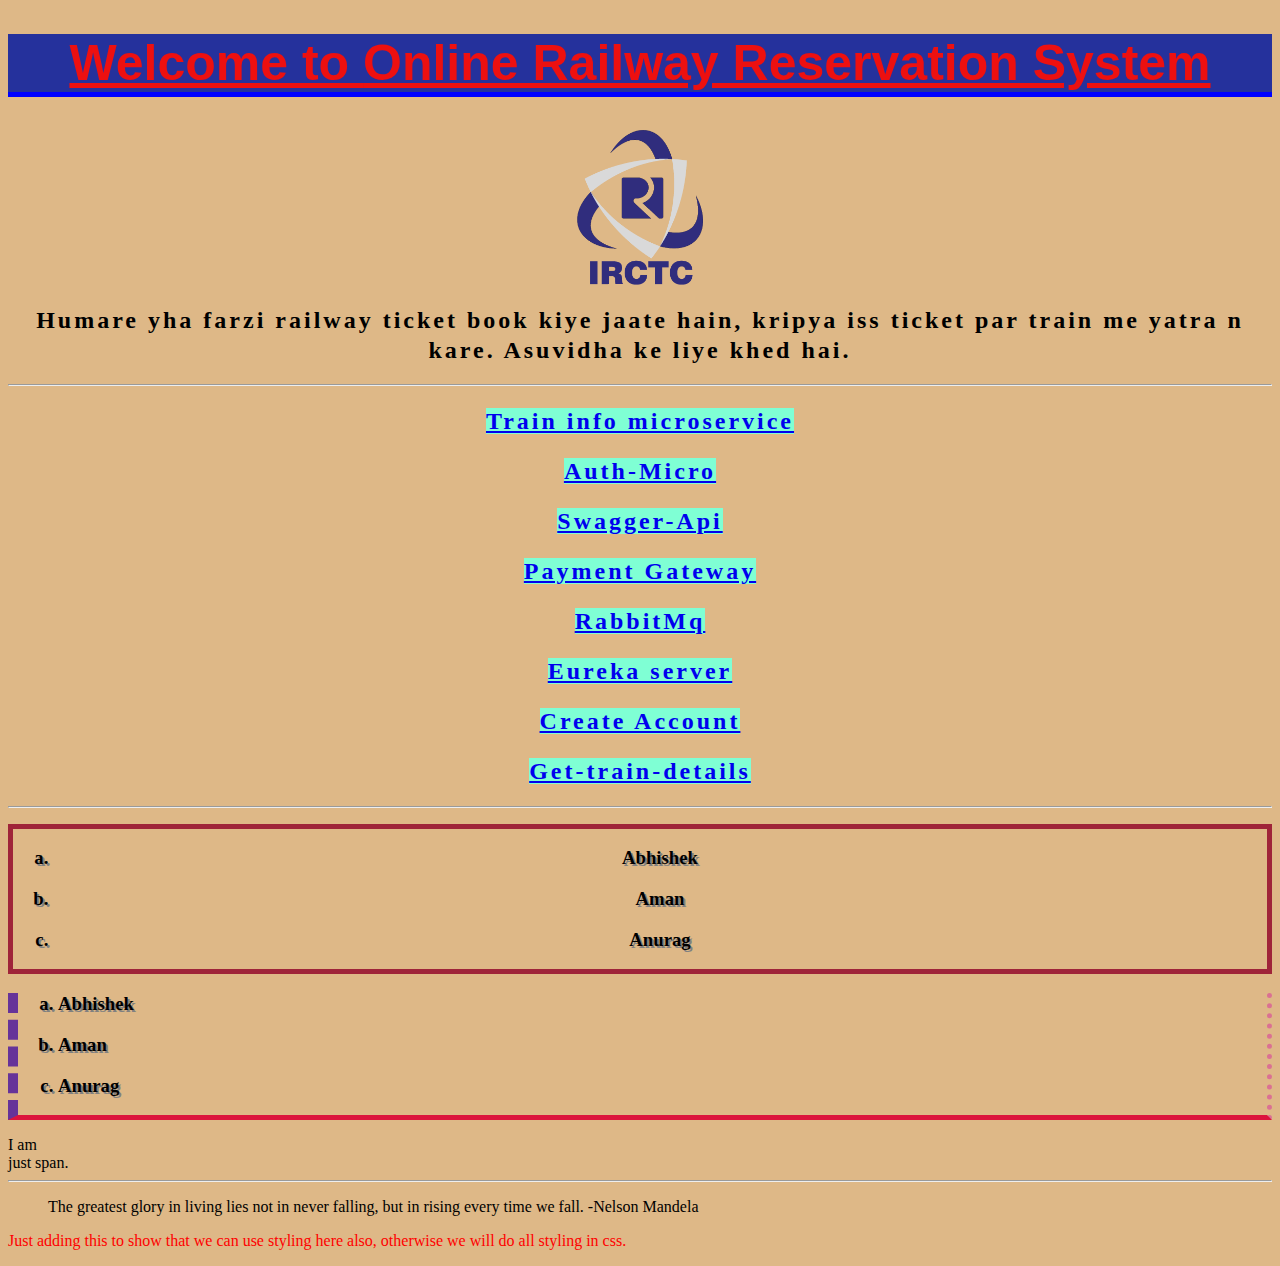
<file: index.html>
<!DOCTYPE html>
<!-- !doctype is only html tag where ! mark is used before tag, it actually defines that this document is of html type -->
<!-- html is used to structure content of web page, i:e adding images, texts, forms etc -->
<!-- To know about any tag just put cursor on that tag, details will be shown in pop up. -->
<!-- Still writing everything in comment, just to write details according to my understanding, just to revise letter -->
<html>

<head>
    <!-- head tag contains extra information about website like title and link to css etc. -->
    <!-- content inside head don't get rendered, only body content get rendered -->
    
    <link rel="stylesheet" href="styles.css">
    <!-- link tag is used to link css to this html page, 
    rel means relation (in this case it is stylesheet which we are adding), 
    href means hyperlink, it contains address of page which we are linking.  -->
    <!-- css is used to style web page to make them look better, by changing font size, colour, position, effects etc -->
    
    <title>
        Online Railway Reservation System
    </title>
    <!-- title tage is used to give title which we see as website name  -->
</head>

<body> 
    <p>
        <!-- p is pharagraph tag here we write content which shows on web page -->
       <h1> Welcome to <strong> Online Railway Reservation System </strong></h1>
       <!-- h is adding tag h1, h2 h3 etc are size from largest to smallest -->
       <!-- strong tag is used to change content into bold and similarly <em> tag is used </em> to emphasize the content (change to italic) -->

    </p>

    <img src="images/IRCTC-Color.png" alt="Irctc logo ">
    <!-- to add image with source (src), and alt tag just add image description -->

    <p>
        <h2> Humare yha farzi railway ticket book kiye jaate hain, kripya iss ticket par train me yatra n kare. Asuvidha ke liye khed hai.</h2>
    </p>

    <hr>
    <!-- hr tag is used to add horizontal line  -->

    <div>
    <!-- div tag is used to create division between different parts of page, i:e it devide various sections for better readbility -->

    <h2><a href="http://localhost:8080/">Train info microservice</a></h2>
    <!-- a means anchor and href means hyperlink -->
    <!-- <a href= contains url with its address -->

    <h2><a href="http://localhost:3000/">Auth-Micro</a></h2>

    <h2><a href="http://localhost:8080/swagger-ui/index.html">Swagger-Api</a></h2>

    <h2><a href="http://localhost:8082/home">Payment Gateway</a></h2>

    <h2><a href="http://localhost:15672/#/">RabbitMq</a></h2>

    <h2><a href="http://localhost:8761/">Eureka server</a></h2>

    
    <h2><a href="http://127.0.0.1:5500/Auth-micro.html">Create Account</a></h2>

    <h2><a href="http://127.0.0.1:5500/get-train-details.html">Get-train-details</a></h2>
    </div>

    <hr>

    <ul>
        <!-- ul tag is unordered list tag, we can't write anything random, here we store list via <li> tag. 
            list get stored in unordered way (i:e bulleted (in html it "disc") in point by default which we can change via styling) -->
            <h3><li>Abhishek</li></h3>
            <h3><li>Aman</li></h3>
            <h3><li>Anurag</li></h3>

    </ul>

    <ol>
        <!-- ol tag is ordered list tag, it is exactly like ul, 
            just here list get ordered (i:e in numbering by default, which we can change via syling (css)) -->
            <h3><li>Abhishek</li></h3>
            <h3><li>Aman</li></h3>
            <h3><li>Anurag</li></h3>

    </ol>

    <span>
        <!-- it is similar to <p> tag </p>, but it is useful when used with js, css, class etc. 
            (more details will be added later when learned more.) -->
        I am <br>just span.
        <!-- <br> tag used for line break -->
    </span>
    <hr>
    <!-- remember br and hr are some of the tag which don't have closing tag  -->

    <blockquote cite="https://blog.hubspot.com/sales/famous-quotes">
        <!-- blockquote is used to write and any quote and cite means citation. it is added to add link of site from where it is copied. -->
        The greatest glory in living lies not in never falling, but in rising every time we fall. -Nelson Mandela
    </blockquote>

    <p style="color: red;"> Just adding this to show that we can use styling here also, otherwise we will do all styling in css.</p>

</body>
</html>
</file>
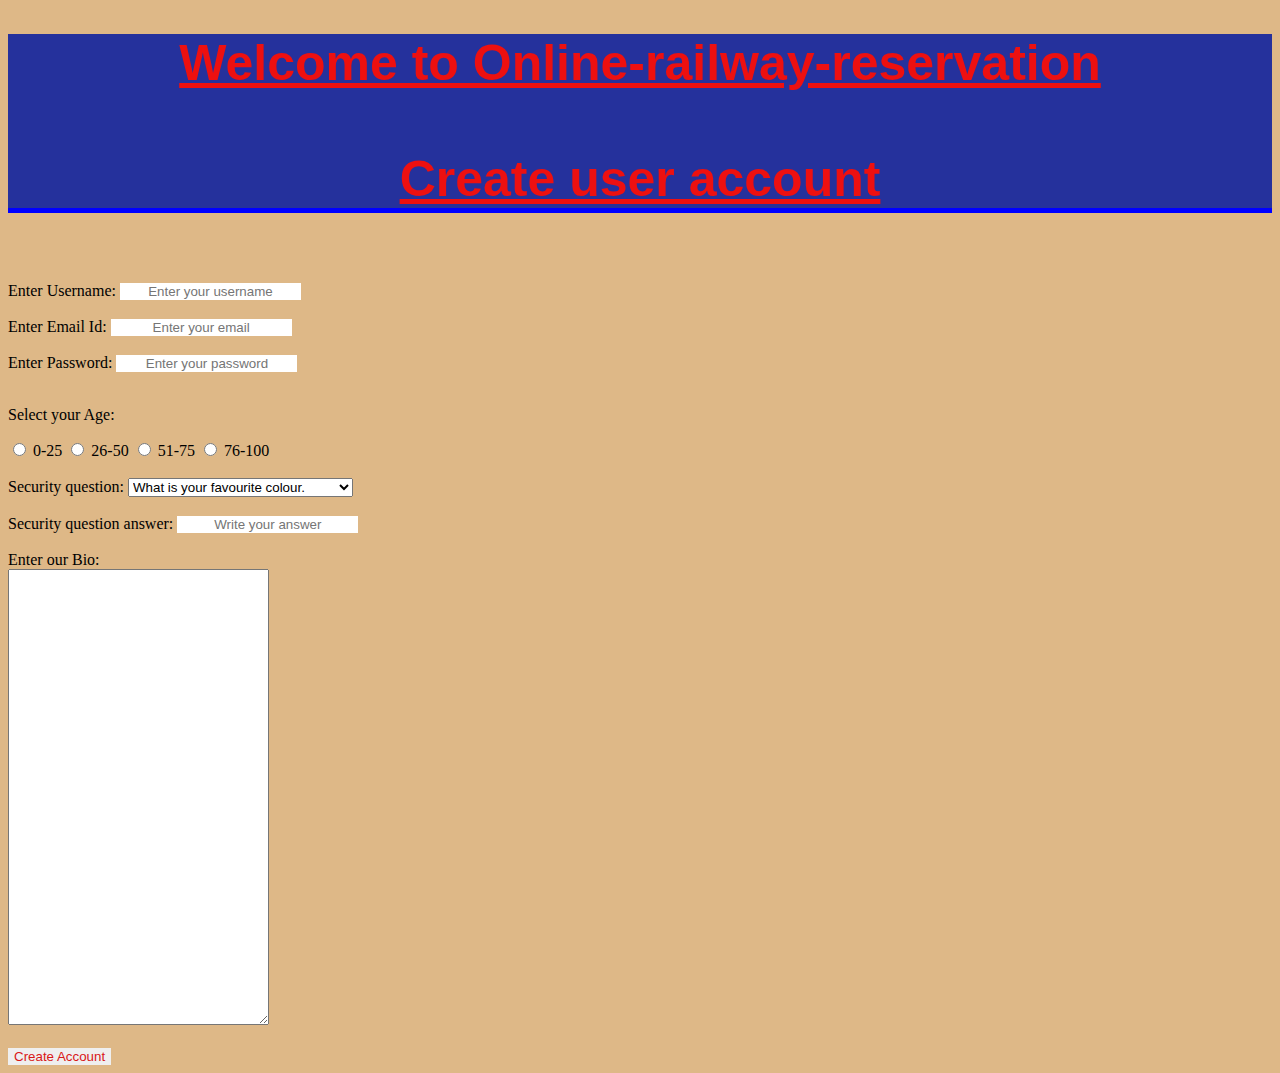
<file: 02_Auth-micro.html>
<!DOCTYPE html>
<html>
    <head>
        
        <link rel="stylesheet" href="styles.css">
    
        <title>
            User registration
        </title>
        <body>
            <h1>Welcome to Online-railway-reservation<br><br>
            Create user account</h1>
            <br><br>

            <form action="user-details.txt">
                <!-- form tag is used to create a form. in action we add what we have to do with this form. 
                    It has more to do with sql where we save form  -->
            <label for="Username">Enter Username:</label>
            <!-- label tag is used to add label to input. so that user can know what this input is, 
                and we link (by "for" tag) label with its input. i:e in this case username. -->
            <input type="text" id="Username" placeholder="Enter your username" name="username" required>
            <!-- input tag is used to take input, 
                type tag shows type of input, 
                id tag means data must be unique in whole document,
                placeholder is used to write highleted input type within the input (i:e: in the box where user have to give input)
                name tag is used store different parts of form together.
                required tag is used to make that input of form neccessary, without filling it form can't be submitted.
             -->
            <br>
            <br>

            <label for="Email">Enter Email Id:</label>
            <input type="email" id="Email" placeholder="Enter your email" name="email" required>
            <br>
            <br>

            <label for="Password">Enter Password:</label>
            <input type="password" id="Password" placeholder="Enter your password" name="password" required>
            <!-- in this specific case user can't see what he is typing because it gets change in stars. 
                this is because input type is password, and no one is allowed to see password. -->
            <br>
            <br>

            <p> Select your Age:</p>
            <input type="radio" name="Age" value="0-25" id="option-1">
            <label for="option-1">0-25</label>
            <!-- radio type means in bulleted input where we just have to mark right input -->

            <input type="radio" name="Age" value="26-50" id="option-2">
            <label for="option-2">26-50</label>
            
            <input type="radio" name="Age" value="51-75" id="option-3">
            <label for="option-3">51-75</label>
            
            <input type="radio" name="Age" value="76-100" id="option-4">
            <label for="option-4">76-100</label>
            <br><br>

            <label for="question">Security question:</label>
            <select name="question" id="question">
                <option value="q1">What is your favourite colour.</option>
                <option value="q2">What is your school name.</option>
                <option value="q3">What is your birth place.</option>
                <option value="q4">What is your favourite book name.</option>
            </select>
            <!-- <in select tag we don't ask for input, 
                we actually give choice to user for selection of a input from numbers of input.
                option tag used to add options for select tag question. -->
                <br><br>
            
            <label for="Security question answer">Security question answer:</label>
            <input type="text" id="Security question answer" name="Security question answer" placeholder="Write your answer">
            <br><br>

            <label for="bio">Enter our Bio:</label><br>
            <!-- here we are using br tag so that we can put label above the text box -->
            <textarea name="bio" id="bio" cols="30" rows="30" placeholder="Enter your bio:">
            </textarea>
            <!-- text area tag is used to write long texts in a form which can't be written in any normal input.
            id means id, cols means column, rows means rows, rows and cols describe how far area and how tall can this box be -->
            <br><br>

            <input type="Submit" value="Create Account">

            </form>
        </body>
    </head>
</html>
</file>
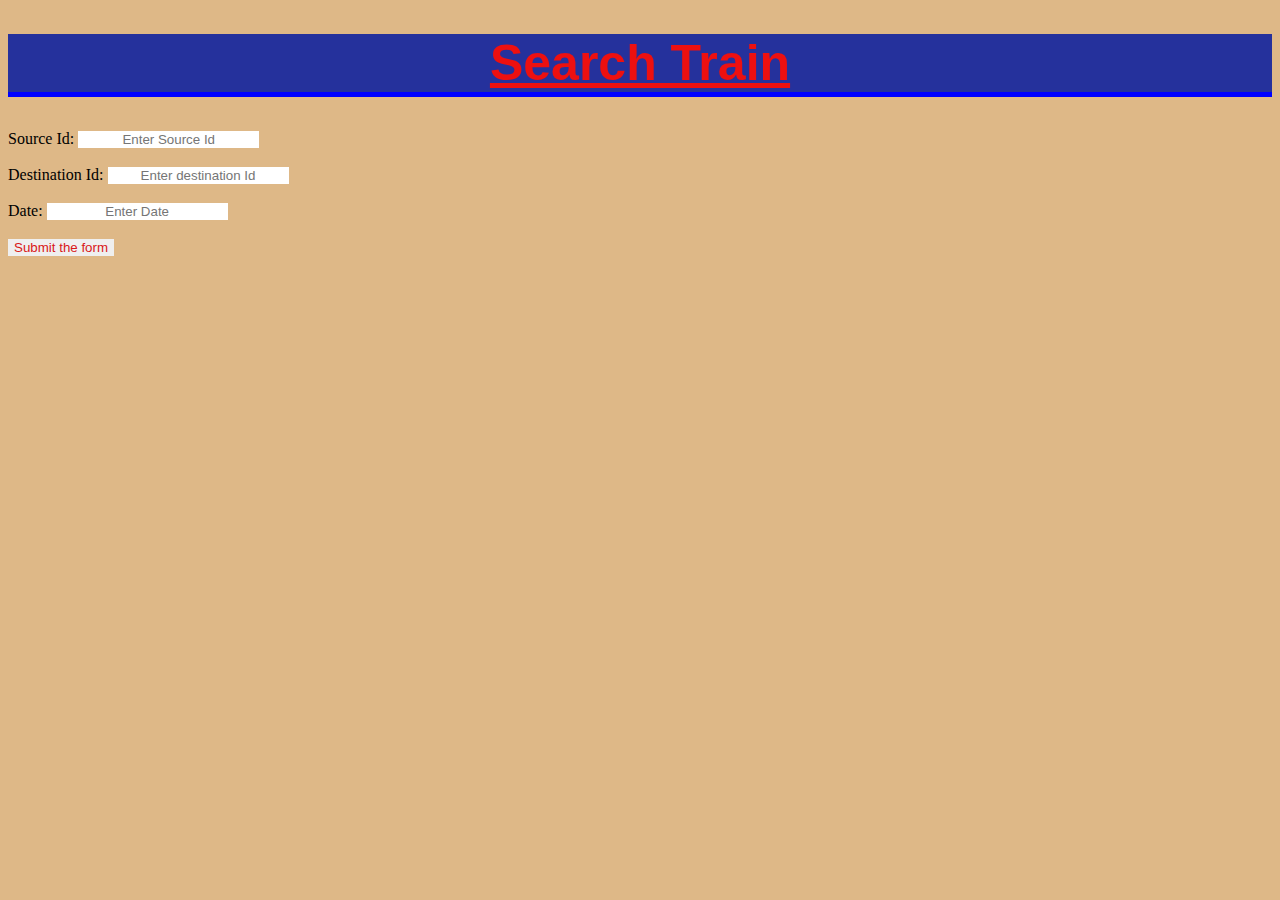
<file: 03_get-train-details.html>
<!DOCTYPE html>
<html>
    <head>

       
        <link rel="stylesheet" href="styles.css">
    
        <title>
            Get-train-details
        </title>
    </head>

    <body>

        <h1>Search Train</h1>

        <form action="train.txt">
            <label for="sourceId">Source Id:</label>
            <input type="text" id="sourceId" placeholder="Enter Source Id" required>
            <br>
            <br>

            <label for="destinationId">Destination Id:</label>
            <input type="text" id="destinationId" placeholder="Enter destination Id" required>
            <br>
            <br>

            <label for="Date">Date:</label>
            <input type="text" id="Date" placeholder="Enter Date" required>
            <br>
            <br>

            <input type="Submit" value="Submit the form">
        </form>
    </body>
</html>
</file>
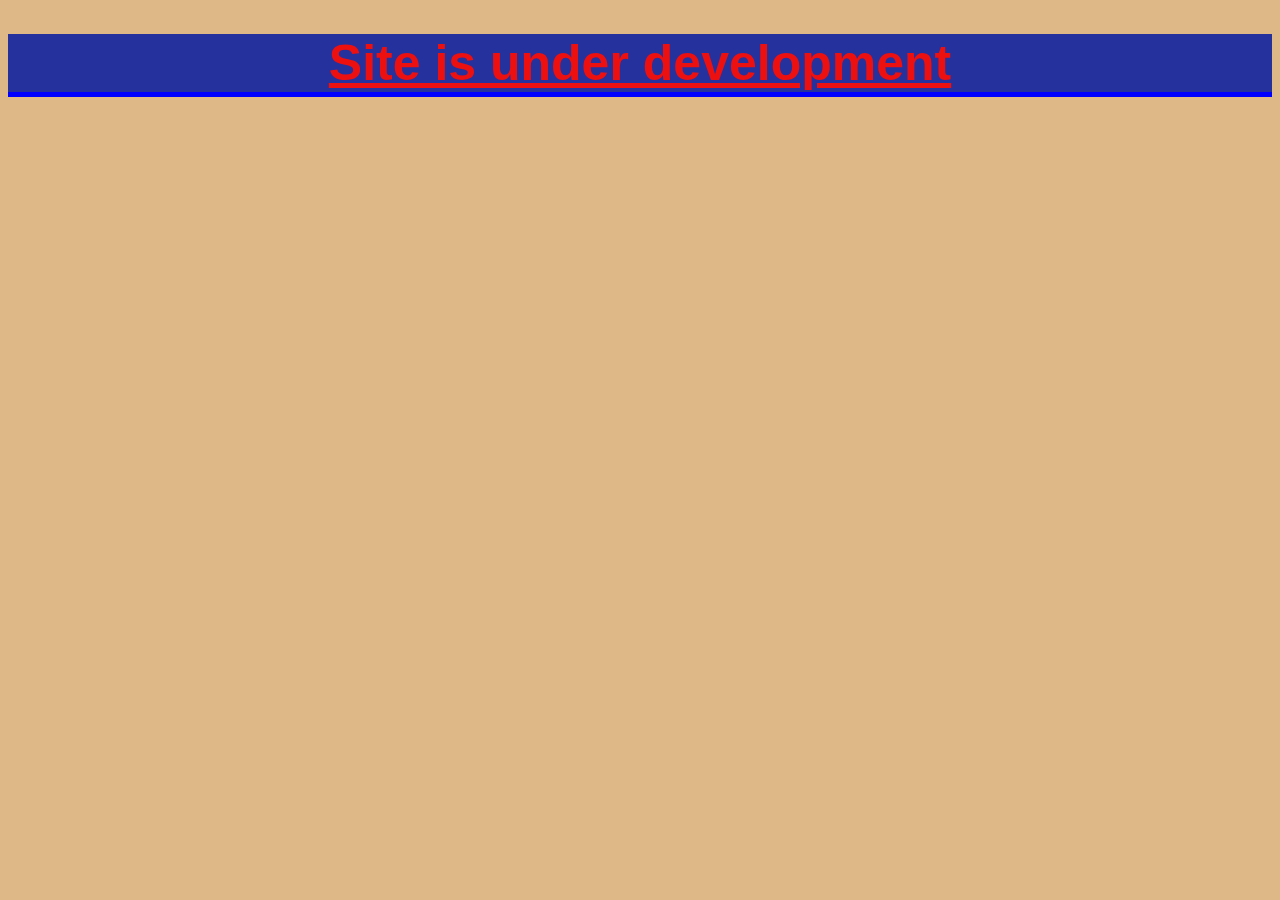
<file: 04_list-of-trains.html>
<!DOCTYPE html>
<html>
    <head>

        
    
        <link rel="stylesheet" href="styles.css">
    
        <title>
            <h1>Available-train-details</h1>
        </title>
        <body>
            <h1>Site is under development</h1>
        </body>
    </head>
</html>
</file>
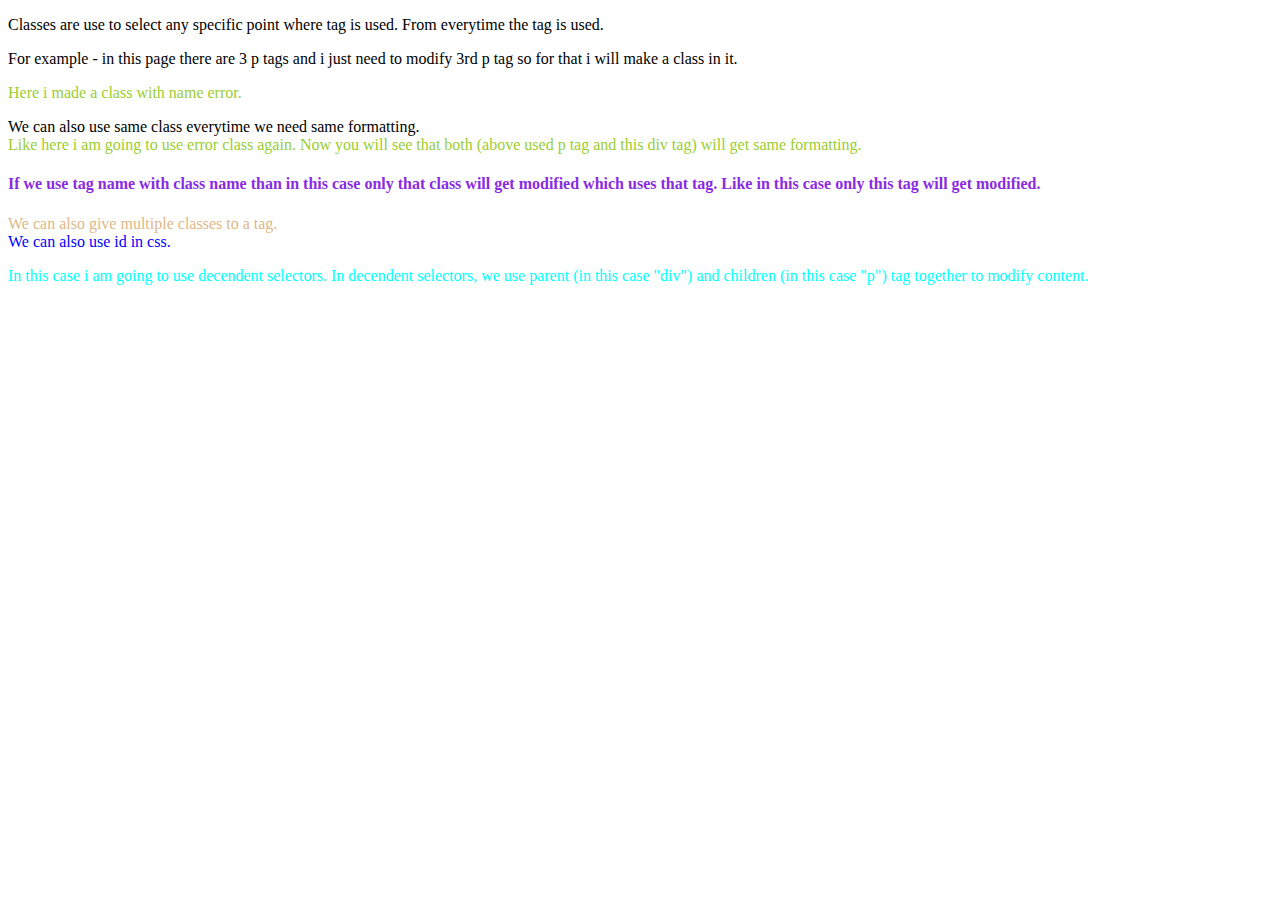
<file: 05_Classes and selector.html>
<!DOCTYPE html>
<html>
    <head>
        <link rel="stylesheet" href="style2.css">
        <title>
            Classes and selectors
        </title>
        <body>
            <p>
                Classes are use to select any specific point where tag is used. From everytime the tag is used.
            </p>
            <p>
                For example - in this page there are 3 p tags and i just need to modify 3rd p tag so for that i will make a class in it.
            </p>
            <p class="error">
                Here i made a class with name error.
            </p>

            <div>
                We can also use same class everytime we need same formatting.
            </div>
            <div class="error">
                Like here i am going to use error class again. 
                Now you will see that both (above used p tag and this div tag) will get same formatting.
            </div>
            <h4 class="error">
                If we use tag name with class name than in this case only that class will get modified which uses that tag.
                Like in this case only this tag will get modified.
            </h4>

            <div class="error feedback">
                We can also give multiple classes to a tag.
            </div> 
            <div id="content">
                We can also use id in css.
            </div>

            <div>
                <p>
                    In this case i am going to use decendent selectors.
                    In decendent selectors, we use parent (in this case "div") and children (in this case "p") tag together to modify content.
                </p>
            </div>
        </body>
    </head>
</html>
</file>
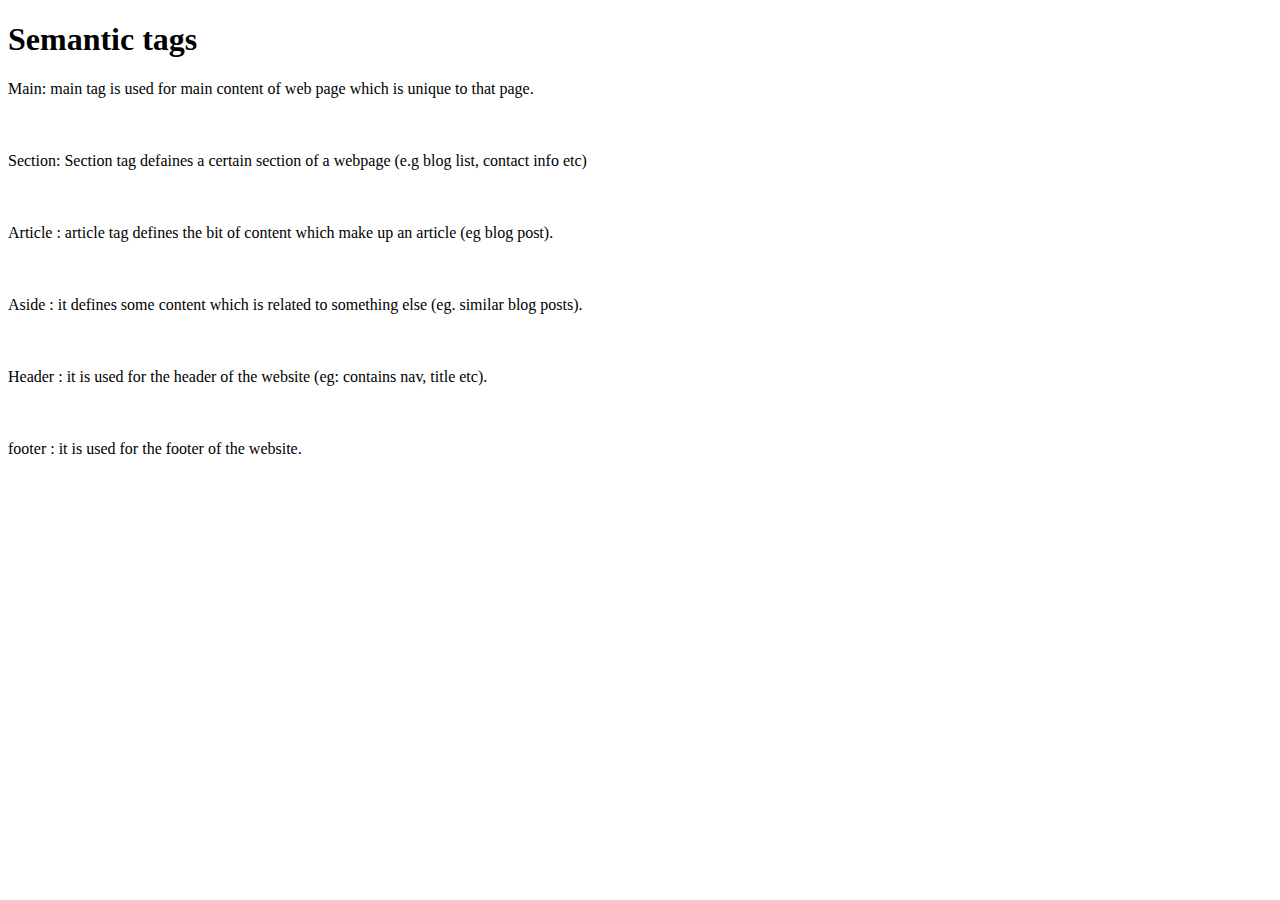
<file: 06_html5_semantic_tags.html>
<!DOCTYPE html>
<html>
    <head>
        <title>
            Semantic tags
        </title>
        <body>
            <h1>
                Semantic tags
            </h1>

            <div>
                <main>
                    Main: main tag is used for main content of web page which is unique to that page.
                </main>
            </div><br><br><br>

            <div>
                <Section>
                    Section: Section tag defaines a certain section of a webpage (e.g blog list, contact info etc)
                </Section>
            </div><br><br><br>

            <div>
                <article>
                    Article : article tag defines the bit of content which make up an article (eg blog post).
                </article>
            </div><br><br><br>

            <div>
                <aside>
                    Aside : it defines some content which is related to something else (eg. similar blog posts).
                </aside>
            </div><br><br><br>

            <div>
                <header>
                    Header : it is used for the header of the website (eg: contains nav, title etc).
                    <!-- nav tag is used to create navigation -->
                </header>
            </div><br><br><br>

            <div>
                <footer>
                    footer : it is used for the footer of the website.
                </footer>
            </div><br><br><br>


        </body>
    </head>
</html>
</file>
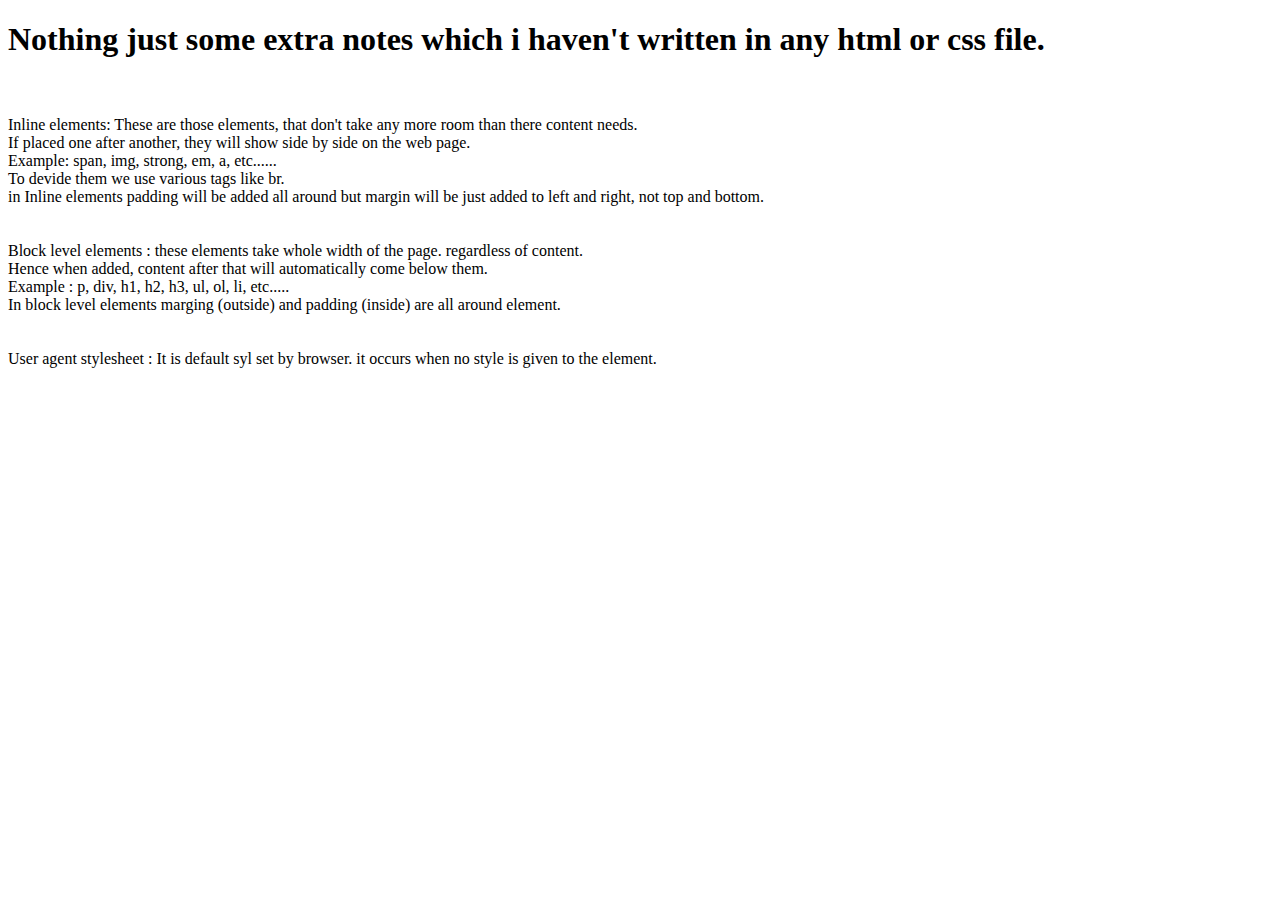
<file: extra_notes.html>
<!DOCTYPE html>
<html>
    <head>
        <title>
            extra notes
        </title>
    </head>
    <body>
        <h1>Nothing just some extra notes which i haven't written in any html or css file.</h1>
        <br><br>


        <div>Inline elements: These are those elements, that don't take any more room than there content needs.<br>
            If placed one after another, they will show side by side on the web page.<br>
            Example: span, img, strong, em, a, etc......<br>
            To devide them we use various tags like br.<br>
            in Inline elements padding will be added all around but margin will be just added to left and right, not top and bottom.<br>
        </div>
        <br><br>

        <div>
            Block level elements : these elements take whole width of the page. regardless of content.<br>
            Hence when added, content after that will automatically come below them.<br>
            Example : p, div, h1, h2, h3, ul, ol, li, etc..... <br>
            In block level elements marging (outside) and padding (inside) are all around element.<br>
        </div>
        <br><br>

        <div>User agent stylesheet : It is default syl set by browser. it occurs when no style is given to the element.</div>

    </body>
</html>
</file>
<file: styles.css>
/* CSS work on two things "Selectors" and "declarations" */
h1 {
    color: #ed1010;
    background-color: rgb(37, 49, 156);
    font-size: 50px;
    text-decoration: underline;
    font-family: Arial;
    text-align: center;
    border-bottom: 5px solid blue;
}
/* In this case "h1" tag is selectors i:e data on which we are giving attributes/formatting
and "color", "font size", "text-align" etc are declarations. i:e attributes/formatting which we have given */

/* there are thousands of tags and you can't learn all, hence don't remember, just google when needed. */

/* We can also add colours via there hex code. for ex - #42f4f1
hex codes are different codes for more saturated colours. 
it consists of RGB in which 
first two number denotes R (first two i:e 42, in this case), G (middle two i:e f4), and B(last two i:e f1)  */


input{
    color: rgb(217, 24, 24);
    text-align: center;
    border: 40px rgb(9, 9, 9);
    align-items: center;
    
}

img {
    display: block;
    margin-left: auto;
    margin-right: auto;
    width: 10%;
}

body{
    background-color: burlywood;  
}

a[href]{
    /* it will change link background with given colour */
    background-color: aquamarine;
    /* we can also add specific link here to modify only that link */
}

h2 {
    text-align: center;
    line-height: 30px;
    letter-spacing: 3px;
    /* column-count: 3;
    column-gap: 3px; */
}

ul{
    border-width: 5px;
    border-style: solid;
    border-color: rgb(159, 36, 57);
    text-align: center;
}

ol{
    /* border-width: 5px;
    border-style: solid;
    border-color: rgb(46, 36, 159); */

    /* we can also add various attributes in single line, as done below */
    border-bottom: 5px solid crimson;
    border-left: 10px dashed rebeccapurple;
    border-right: 5px dotted palevioletred;
}

li{
    list-style-type: lower-alpha;
    /* list style type property is bulleted or numbered points which we can modify */
    text-shadow: 2px 2px gray;
}

span{
    display: block;
    /* this tag is changes inline elements to block elements. */
    margin: 20px solid crimson;
    padding: 20px solid green;
    /* both margin and padding are invisible and can be seen when watched through inspect/view page source of page. 
    (confirm it once from internet before telling someone) */
}

div{
    display: inline;
    /* this tag changes block element to inline element */
    margin: 20px solid crimson;
    padding: 20px solid green;
}
</file>
<file: style2.css>
.error{
    /* every class name in css starts with dot (".") */
    color: yellowgreen;
    /* you can see on web page that only p tag with class name error is green, rest is normal. */

}

h4.error{
    /* If we use tag name with class name than in this case only that class will get modified which uses that tag. */
    color: blueviolet;
}

.error.feedback{
    color: burlywood;
    /* in this case both classes are working on same tag. and similarly we can use multiple class on same tag
    all we need is just write each tags in css after dot */
}

#content{
    /* # represent that this class is actually an id */
    color: blue;
}

div p{
    /* this is example of decendent selectors, in this we first write parent tag name, then child name */
    color: aqua;
}
</file>
